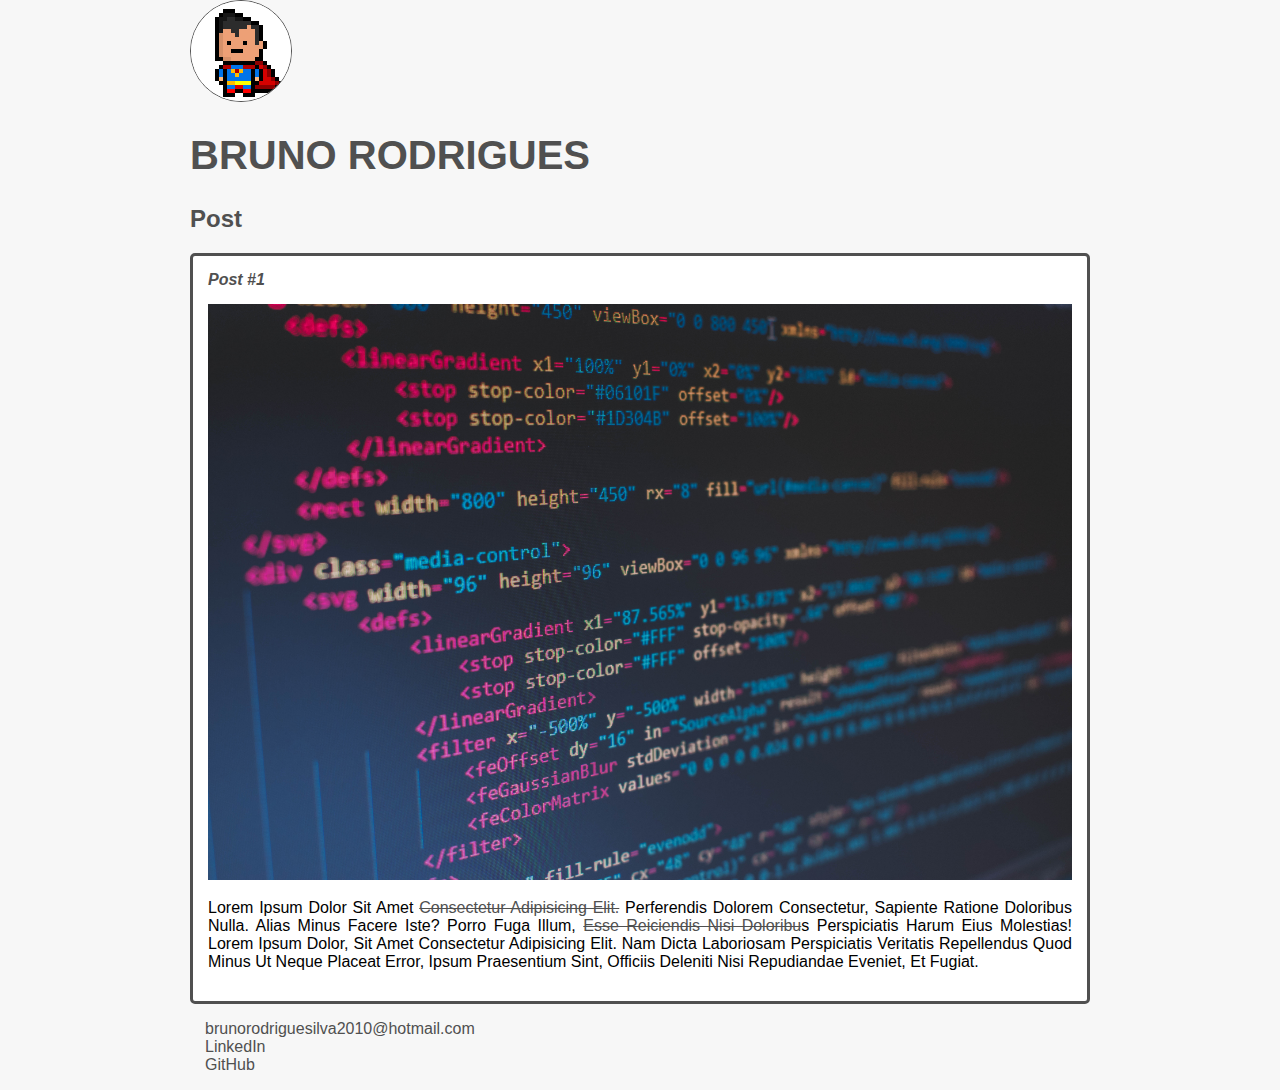
<file: Introdução a Criação de Websites com HTML5 e CSS3/index.html>
<!DOCTYPE html>
<html lang="en">
<head>
    <meta charset="UTF-8">
    <meta name="viewport" content="width=device-width, initial-scale=1.0">
    <title>Document</title>
    <link rel="stylesheet" href="style.css">
</head>
<body>
    <header>
        <img src="5a1b1e32639c6210416804dc7a93ef8e.jpg " alt="Avatar pixelado do super man" class="photo">
        <h1 id="title">Bruno Rodrigues</h1>
    </header>
    <section>
        <header>
            <h2 class="subtitle">Post</h2>
        </header>
    </section>
    <article class="post">
        <header>
            <h3 class="post_title">Post #1</h3>
            <img src="florian-olivo-4hbJ-eymZ1o-unsplash.jpg" alt="codito em inglês de html5" class="post-image">
        </header>
        <p class="post-content">
            Lorem ipsum dolor sit amet <a href="https://cursos.alura.com.br/forum/topico-dica-de-vscode-muito-util-245275" target="_blank">consectetur adipisicing elit.</a> Perferendis dolorem consectetur, sapiente ratione doloribus nulla. Alias minus facere iste? Porro fuga illum, <a href="mailto:brunorodriguesilva2010@hotmail.com">esse reiciendis nisi doloribu</a>s perspiciatis harum eius molestias! Lorem ipsum dolor, sit amet consectetur adipisicing elit. Nam dicta laboriosam perspiciatis veritatis repellendus quod minus ut neque placeat error, ipsum praesentium sint, officiis deleniti nisi repudiandae eveniet, et fugiat.
        </p>
    </article>
    <footer>
        <ul class="contact-list">
            <li>
                <a href="mailto:brunorodriguesilva2010@hotmail.com">brunorodriguesilva2010@hotmail.com</a>
            </li>
            <li>
                <a href="https://www.linkedin.com/in/bruno-rodrigues-silva-b9422ba6/" target="_blank">LinkedIn</a>
            </li>

            <li>
                <a href="https://github.com/brunolk1" target="_blank">GitHub</a>
            </li>

        </ul>
    </footer>

</body>
</html>
</file>
<file: Introdução a Criação de Websites com HTML5 e CSS3/style.css>
body {
    background-color: #f7f7f7;
    font-family: Verdana, Geneva, Tahoma, sans-serif;
    max-width: 900px;
    margin: auto;
}

.photo{
    border: 1px solid #505050;
    border-radius: 50%;
    max-width: 100px;
}

#title, .subtitle, .post_title {
    color: #505050;

}

#title{
    font-size: 40px;
    text-transform: uppercase;
}

a{
    text-decoration: line-through;
    color: #505050;
}

.post_title {
    font-size: 16px;
    font-style: italic;
    margin: 0;
    margin-bottom: 15px;
}

.post{
    background-color: white;
    padding: 15px;
    border: 3px solid #505050;
    margin-bottom: 15px;
    border-radius: 5px;
}

.post-content{
    margin: 0;
    margin-bottom: 15px;
    text-transform: capitalize;
    text-align: justify;
}

.post-image{
    margin-bottom: 15px;
    width: 100%;
}

.contact-list{
    list-style-type: none;
    padding-left: 15px;
    
}

.contact-list li a{
    text-decoration: none;

}
</file>
